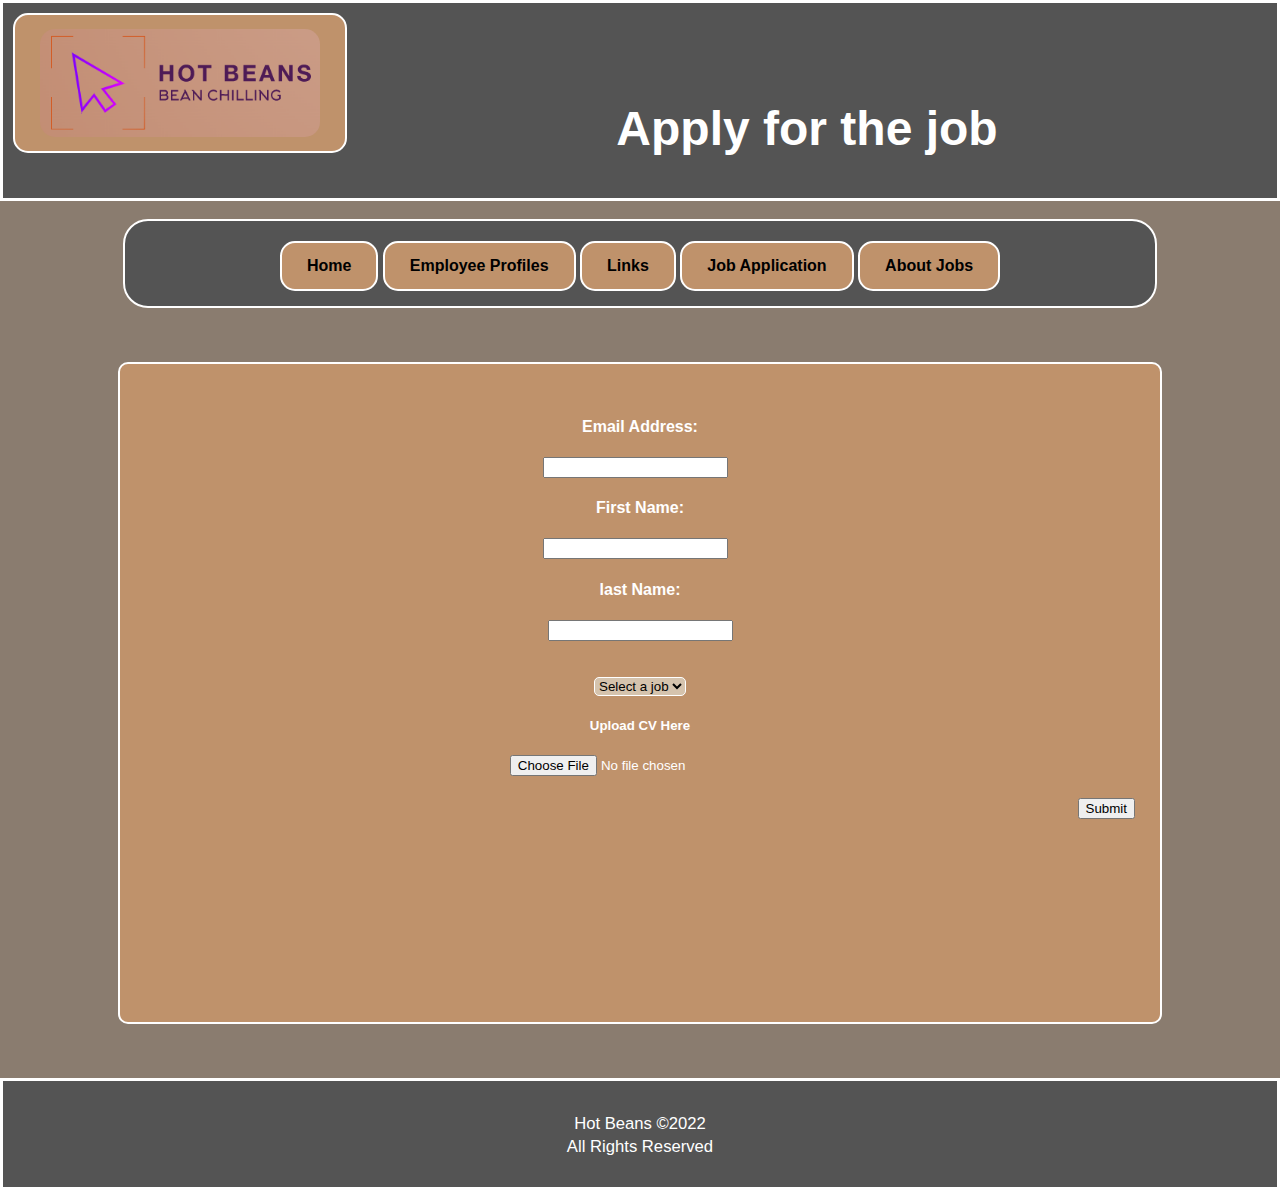
<file: apply.html>
<!DOCTYPE html>
<html>
<meta name="viewport" content="width=device-width, initial-scale=1.0">
<head>
<title>Application</title>

<link rel="stylesheet" type="text/css" href="css/style.css">




</head>
<body>
<header>
<a href="index.html" style="float: left;">
<img src="images/purple.PNG" style="float: left;" >
</a>
<br><br>

<h1>Apply for the job<h1>
</header>

<center>


<br>
<nav>
<a href="index.html">Home</a>
<a href="profiles.html">Employee Profiles</a>
<a href="courses.html">Links</a>
<a href="apply.html">Job Application</a>
<a href="jobs.html">About Jobs </a>
</nav>

</center>

<br><br><br>


<form>
&nbsp;
<center>
	<tr> <td> <h4>Email Address:<h4> </td> <td> <input type=”text”>  </td>
&nbsp;

	<tr> <td> <h4>First Name:<h4> </td> <td> <input type=”text” name=””> </td> 
&nbsp;

	<tr> <td> <h4>last Name:<h4> </td> <td> <input type=”text” name=””> </td>
	<br><br><br>
	<select>
	<option value="Select Job">Select a job</option>
	<option value="Front-End">Front-End</option>
	<option value="Back-End">Back-End</option>
	<option value="Full-Stack">Full-Stack</option>
	</select>
	<h5>Upload CV Here<h5>
	<input type="file">
&nbsp;

</center>

<button type="submit" onclick="alert('Submitted!')" style="float:right;">Submit </button>
&nbsp;

</form>
<br><br><br>




<!--
@media (max-width: 767px) {
  // Style for devices have width <= 767px; 
}
@media (max-width: 1023px) and (min-width: 768px) {
  // Style for devices have width >= 768px and <= 1023px;
}
@media (min-width: 1024px) {
  // Style for devices have width >= 1024px;
}
-->
<footer>
<p><small>Hot Beans ©2022 <br>
All Rights Reserved</small>
	
</footer>

<!--
<form action="index.html">
  <label for="fname">First name:</label><br>
  <input type="text" id="fname" name="fname" value="John"><br>
  <label for="lname">Last name:</label><br>
  <input type="text" id="lname" name="lname" value="Doe"><br><br>
  <input type="submit" value="Submit">
</form>

-->

</body>
</html>
</file>
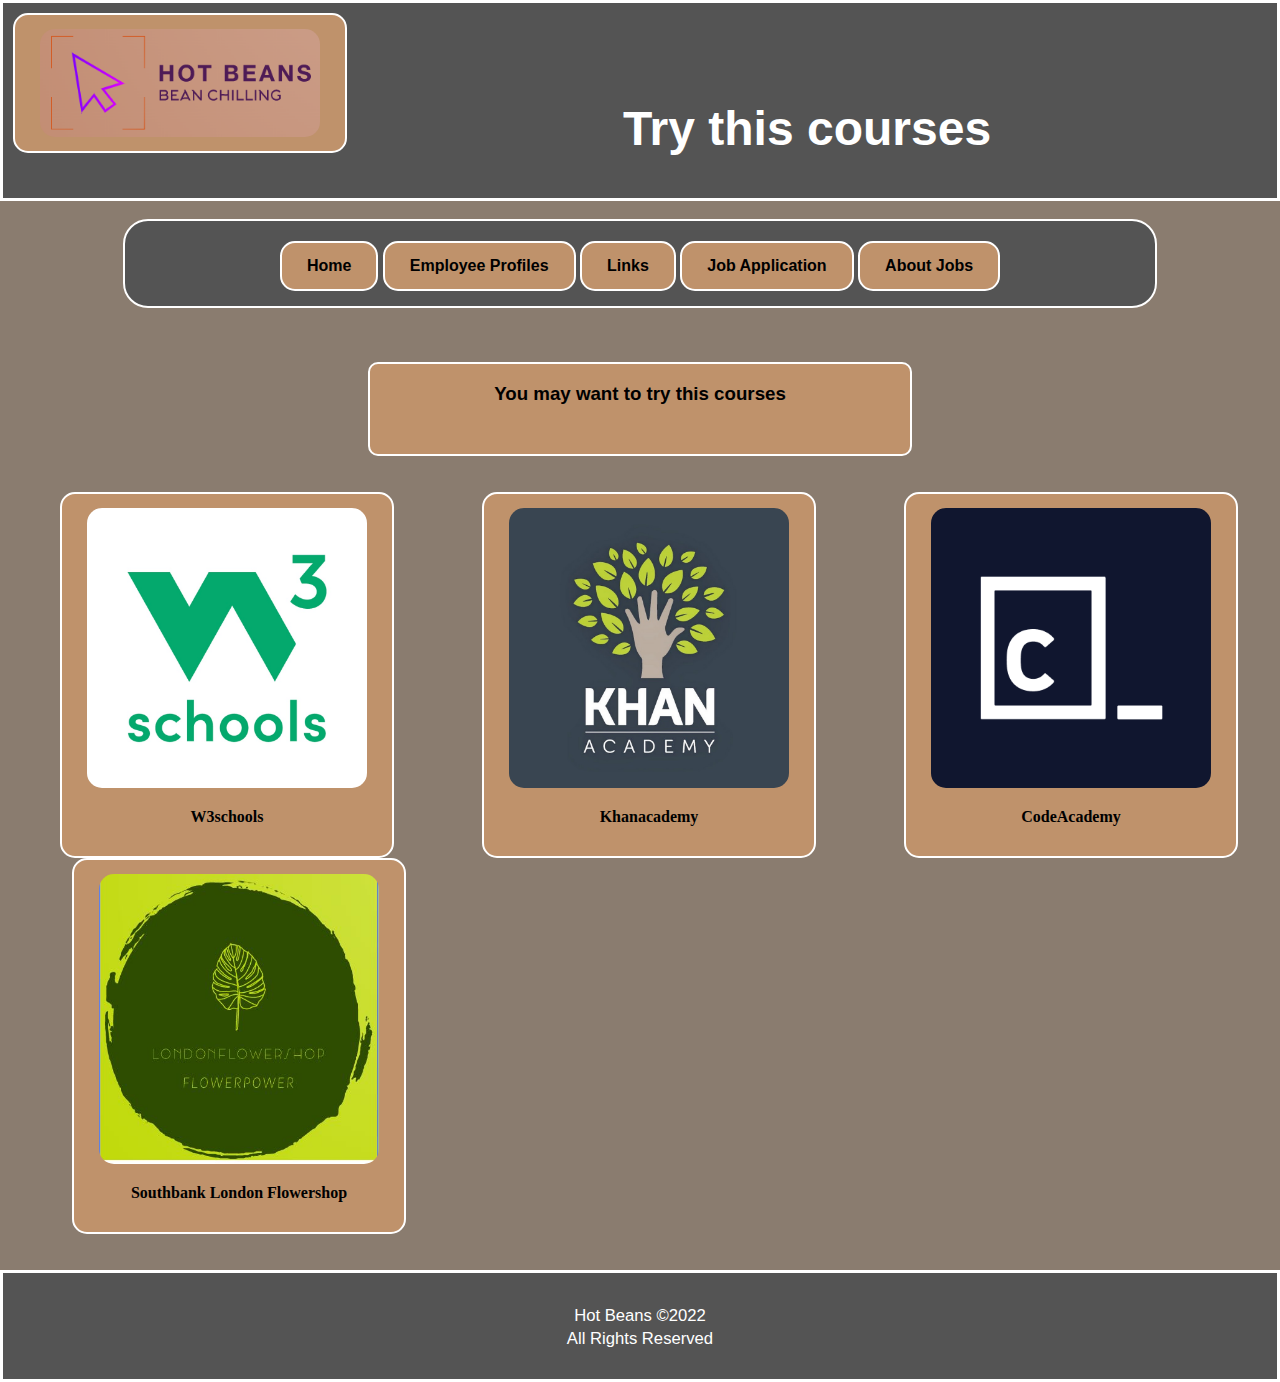
<file: courses.html>
<!DOCTYPE html>
<html>
<meta name="viewport" content="width=device-width, initial-scale=1.0">
<head>
<title>Application</title>
<link rel="stylesheet" type="text/css" href="css/style.css">




</head>
<body>

<header>
<a href="index.html" style="float: left;">
<img src="images/purple.PNG" style="float: left;">
</a>

<br><br>

<h1>Try this courses<h1>
</header>

<center>


<br>

<nav>
<a href="index.html">Home</a>
<a href="profiles.html">Employee Profiles</a>
<a href="courses.html">Links</a>
<a href="apply.html">Job Application</a>
<a href="jobs.html">About Jobs </a>
</nav>


</center>
<br><br><br>



<center>
<div class="bane">
	
	<h3>You may want to try this courses<h3>
	
</div>
</center>
<br>
	<br>&nbsp; &nbsp; &nbsp; &nbsp;&nbsp; &nbsp; &nbsp; &nbsp;
	<a href="https://www.w3schools.com/" target="blank">
	<img src="images/w3logo.jpg" alt="logo" style="float:auto;" width="auto" height="auto"><p>W3schools</p>
	</a>&nbsp; &nbsp; &nbsp; &nbsp;&nbsp; &nbsp; &nbsp; &nbsp;&nbsp; &nbsp; &nbsp; &nbsp;
	<a href="https://www.khanacademy.org/" target="blank">
	<img src="images/khan.jpg" alt="Khanacademy" style="float:auto;" width="auto" height="auto"><p>Khanacademy</p>
	</a>&nbsp; &nbsp; &nbsp; &nbsp;&nbsp; &nbsp; &nbsp; &nbsp;&nbsp; &nbsp; &nbsp; &nbsp;
	<a href="https://www.codecademy.com/" target="blank">
	<img src="images/code.png" alt="CodeAcademy" style="float:auto;" width="auto" height="auto"><p>CodeAcademy</p>
	</a>&nbsp; &nbsp; &nbsp; &nbsp;&nbsp; &nbsp; &nbsp; &nbsp;&nbsp; &nbsp; &nbsp; &nbsp;&nbsp; &nbsp; &nbsp; &nbsp;
	<a href="https://www.instagram.com/phlowerist/" target="blank">
	<img src="images/plowera.JPG" alt="plowera"  style="float:auto;" width="290" height="290"><p>Southbank London Flowershop</p>
	</a>&nbsp; &nbsp; &nbsp; &nbsp;&nbsp; &nbsp; &nbsp; &nbsp;&nbsp; &nbsp; 

<br><br><br>
<footer>

<p><small>Hot Beans ©2022 <br>
All Rights Reserved</small>

</footer>




<!--
<form action="index.html">
  <label for="fname">First name:</label><br>
  <input type="text" id="fname" name="fname" value="John"><br>
  <label for="lname">Last name:</label><br>
  <input type="text" id="lname" name="lname" value="Doe"><br><br>
  <input type="submit" value="Submit">
</form>

-->

</body>
</html>
</file>
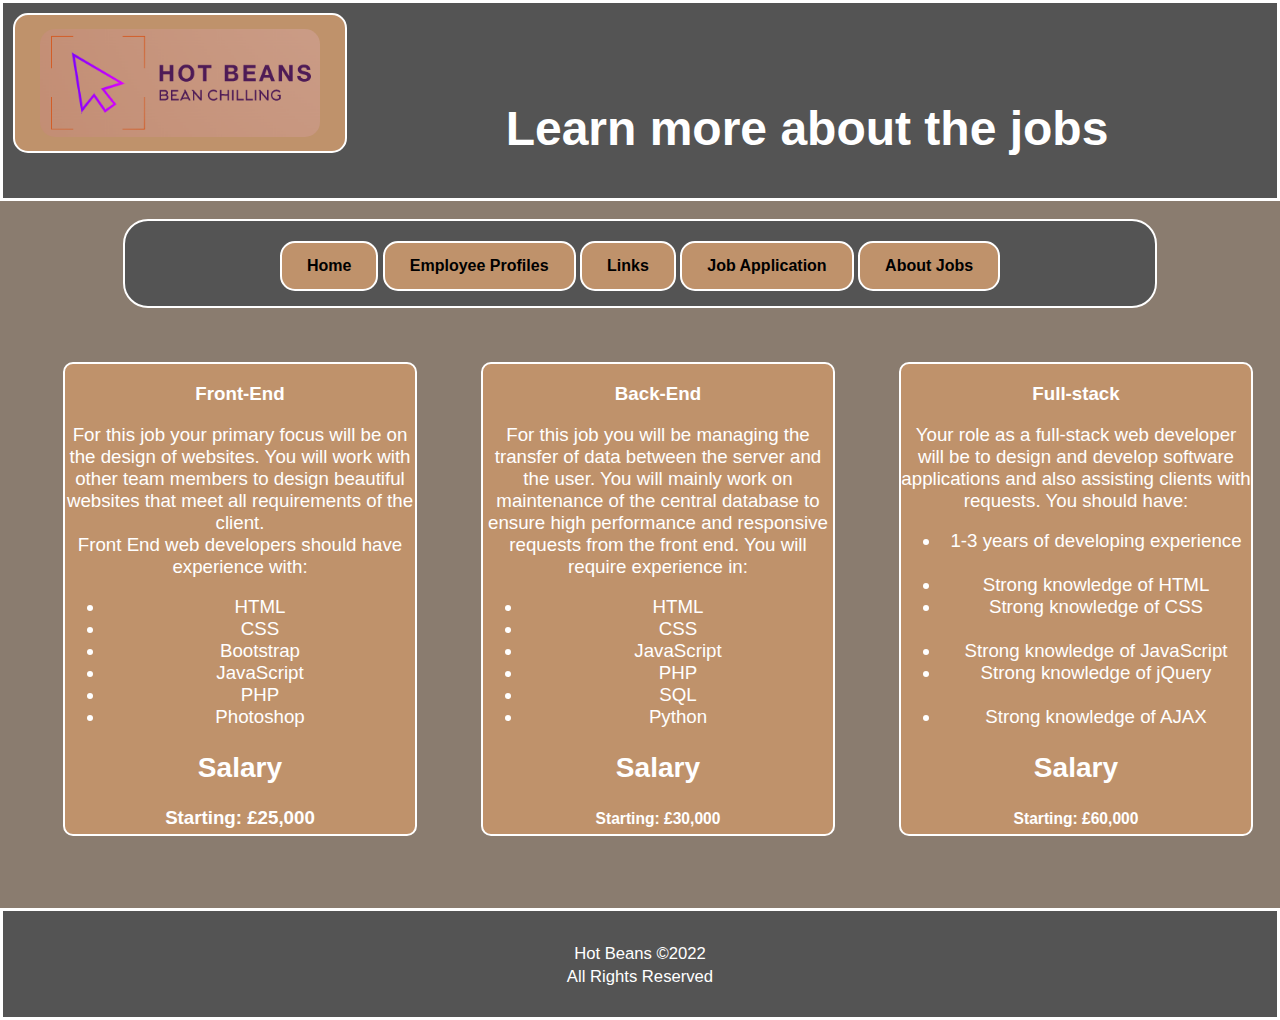
<file: jobs.html>
<!DOCTYPE html>
<html>
<meta name="viewport" content="width=device-width, initial-scale=1.0">
<head>
<title>Application</title>

<link rel="stylesheet" type="text/css" href="css/style.css">




</head>
<body>

<header>
<a href="index.html"  style="float: left;">
<img src="images/purple.PNG" style="float: left;" >
</a>
<br><br>
<h1>Learn more about the jobs<h1>
</header>

<center>


<br>

<nav>
<a href="index.html">Home</a>
<a href="profiles.html">Employee Profiles</a>
<a href="courses.html">Links</a>
<a href="apply.html">Job Application</a>
<a href="jobs.html">About Jobs </a>
</nav>


</center>
<br>
<br>
<br>
<center>
&nbsp; &nbsp; &nbsp; &nbsp;&nbsp; &nbsp; &nbsp; &nbsp;
<div class="block2">
<h3>Front-End<h3><span class="notbold">
<normal><p>For this job your primary focus will be on the design of websites. You will work with other team members to design beautiful websites that meet all requirements of the client.<br> 
    Front End web developers should have experience with:</p>
    <ul>
    <li>HTML</li>
    
    <li>CSS</li>
    
    <li>Bootstrap</li>
    
    <li>JavaScript</li>
    
    <li>PHP</li>
    
    <li>Photoshop</li>
          </ul>

<h2>Salary</h2><span class="notbold">

 <p><strong>Starting: £25,000</strong></small></p>
</span> 
</div>
&nbsp; &nbsp; &nbsp; &nbsp;&nbsp; &nbsp; &nbsp; &nbsp;
<div class="block2">
<h3>Back-End<h3><span class="notbold">
          <p>For this job you will be managing the transfer of data between the server and the user. You will mainly work on maintenance of the central database to ensure high performance and responsive requests from the front end.  You will require experience in:</p> 
<ul>
<li>HTML</li>
<li>CSS </li>
<li>JavaScript </li>
<li>PHP </li>
<li>SQL </li>
    <li>Python</li>
          </ul>

<h2>Salary</h2><class="notbold">
          <p><small><strong>Starting: £30,000</strong></small></p>
	</div>
</span>
</div>

&nbsp; &nbsp; &nbsp; &nbsp;&nbsp; &nbsp; &nbsp; &nbsp;
<div class="block2">
<h3>Full-stack<h3><span class="notbold">
          <p>Your role as a full-stack web developer will be to design and develop software applications and also assisting clients with requests. You should have: <br>
          </p>
		  <ul>
        <li>  1-3 years of developing experience</li>
		&nbsp;
         <li> Strong knowledge of HTML</li>
		 
         <li> Strong knowledge of CSS</li>
		 &nbsp;
         <li> Strong knowledge of JavaScript</li>
		 
          <li>Strong knowledge of jQuery</li>
		  &nbsp;
          <li>Strong knowledge of AJAX</li>
		  
          </ul>

<h2>Salary</h2><span class="notbold">
<p><small><strong>Starting: £60,000</strong></small></p>
</span>
</div>
&nbsp; &nbsp; &nbsp; &nbsp;&nbsp; &nbsp; &nbsp; &nbsp;
</center>
<br><br><br>

<footer>

<p><small>Hot Beans ©2022 <br>
All Rights Reserved</small>

</footer>
<!--
<form action="index.html">
  <label for="fname">First name:</label><br>
  <input type="text" id="fname" name="fname" value="John"><br>
  <label for="lname">Last name:</label><br>
  <input type="text" id="lname" name="lname" value="Doe"><br><br>
  <input type="submit" value="Submit">
</form>

-->

</body>
</html>
</file>
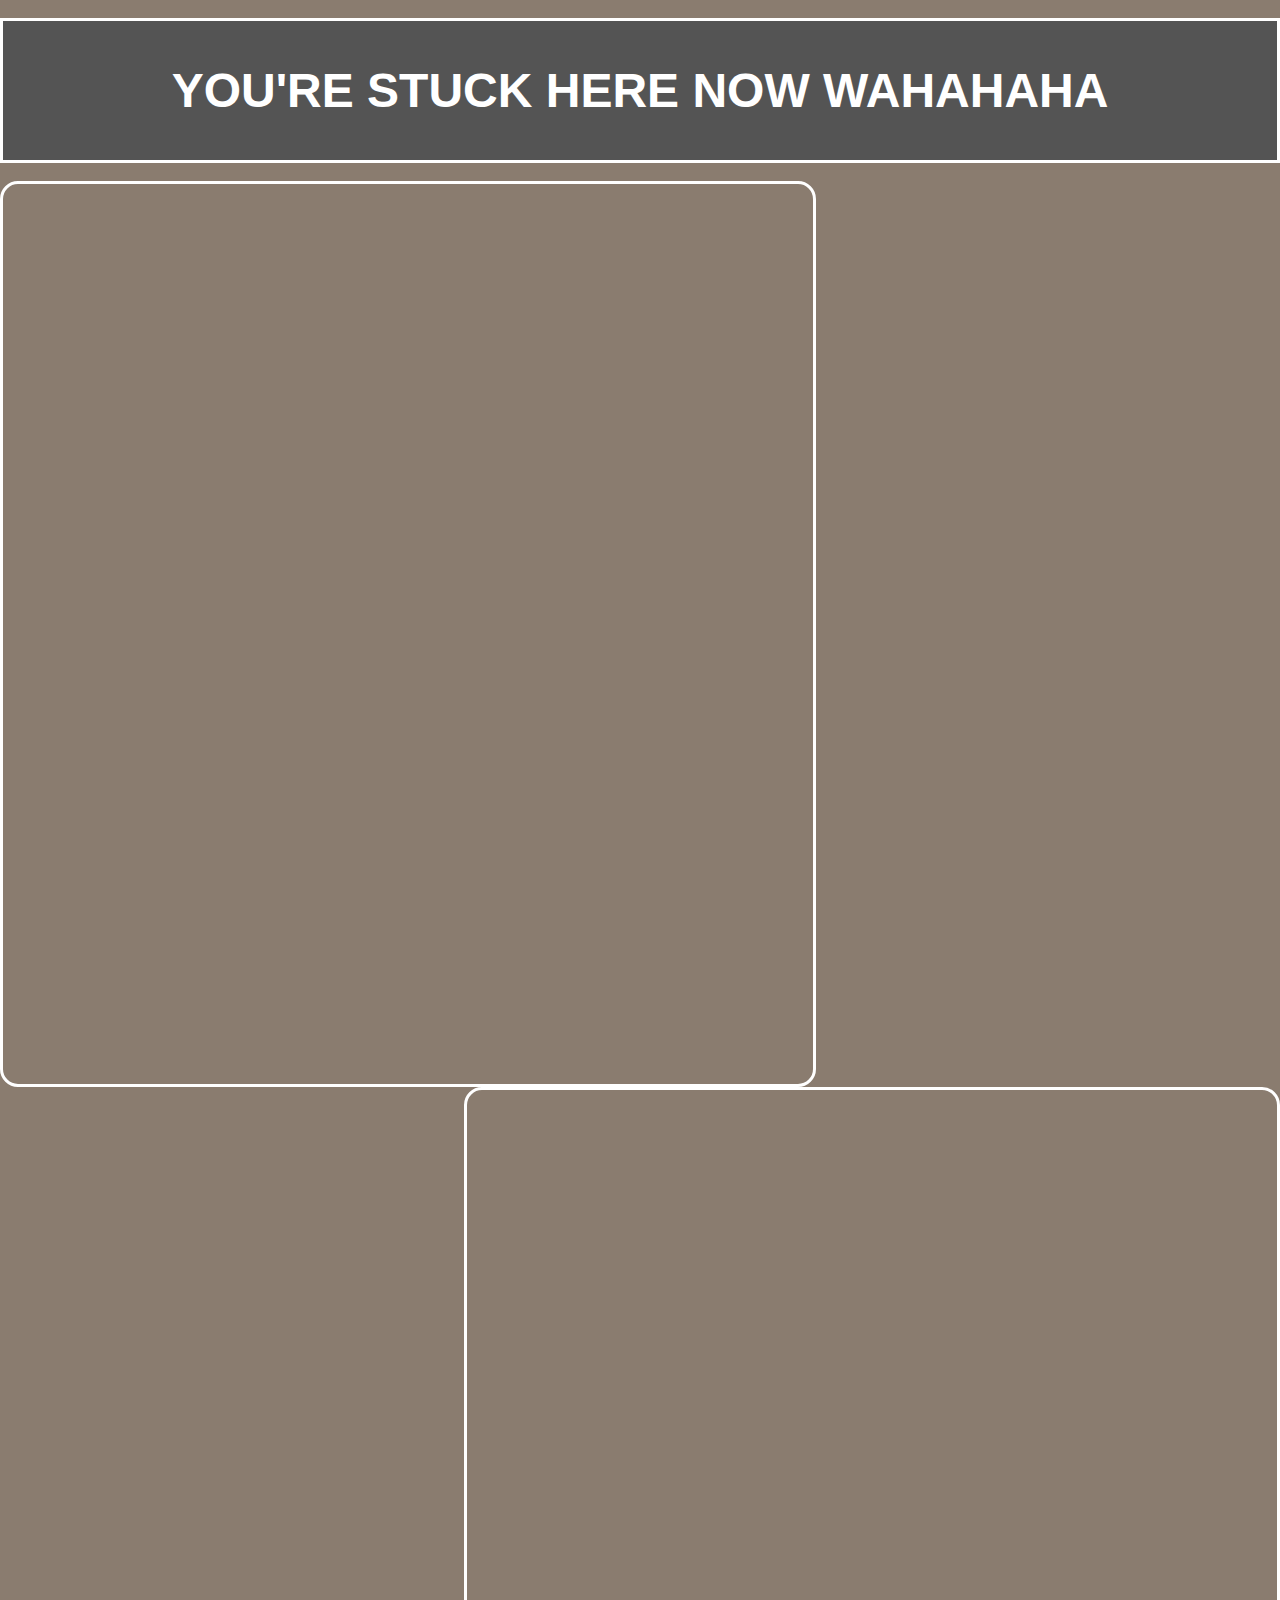
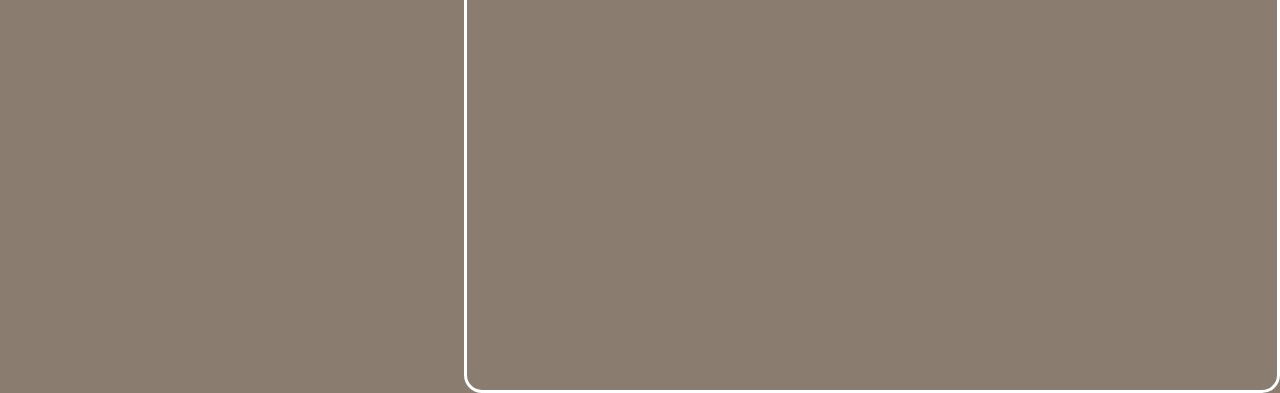
<file: WasteTime.html>
<!DOCTYPE html>
<html>
<head>
<title>Application</title>

<link rel="stylesheet" type="text/css" href="css/style.css">




</head>
<body>
<br>

<header>
<h1>YOU'RE STUCK HERE NOW WAHAHAHA<h1>
</header>
<center>


<br>

</head>
<body>
	
	
<div class = "img1" style="float: left;">
</div>
<div class = "img1" style="float: right;">
<br>
<br>
<br>
<br>
<br>


<!--
<form action="index.html">
  <label for="fname">First name:</label><br>
  <input type="text" id="fname" name="fname" value="John"><br>
  <label for="lname">Last name:</label><br>
  <input type="text" id="lname" name="lname" value="Doe"><br><br>
  <input type="submit" value="Submit">
</form>

-->

</body>
</html>
</file>
<file: css/style.css>
/* For the navigation bar*/
a:link, a:visited {
  background-color: #bf926b;
  color: black;
  font-weight:bold;	
  padding: 14px 25px;
  text-align: center;
  text-decoration: none;
  display: inline-block;
  border-radius: 15px;
  border: 2px solid white;
}


a:hover, a:active {
  background-color: #d5c3ad;
    border-radius: 15px;
	 border: 2px solid white;
  
}


/* everything that goes in body takes the following properties and attributes*/
body{
    background-color: #8a7c6f;
    
    color:black;
    
    height: 100vh;
    padding:0;
    margin:0;
	
}

.img1 {
	background-image: url('https://c.tenor.com/EAnd0WMUNscAAAAC/thanos.gif');
    background-size: cover;
    
    
	border: 3px solid white;
	border-radius:2vh;
    height: 100vh;
	width: 90vh;
    padding:0;
    margin:auto;

}

	

img {
	border-radius: 15px;	
	border: 2px none;
	width: 280px;
	left: -10px;
	top: -10px;
	z-index:-1;
}



.insideBody {
	font-family: Arial, Helvetica, sans-serif;
	
	color: white;
	padding: 14px 25px;
	
border-radius: 10px;
	 border: 2px solid white;
	 background-color: #bf926b;
	 max-width:	990px;
	 height: 90vh;
	 margin: auto;
	 
}
.insidebody2 {
	font-family: Arial, Helvetica, sans-serif;
	
	color: white;
	padding: 14px 25px;
	flex-basis: 100px;
border-radius: 10px;
	 border: 2px solid white;
	 background-color: #bf926b;
	 max-width:100vh;
	 height: 50vh;
	 margin: auto;
	
}
.Heading{
	font-family: Arial, Helvetica, sans-serif;
	
	color: white;
	padding: 14px 25px;
	
border-radius: 10px;
	 border: 2px solid white;
	 background-color: #bf926b;
	 max-width:	990px;
	 height: 50vh;
	 margin: auto;
	

}


.block2 {
font-family: Arial, Helvetica, sans-serif;
  display: inline-block;
  width: 350px;
  height: 470px;
  color:white;
  background-color: #bf926b;
  border-radius: 10px;
  border:2px solid white;
  text-align:center;
}	

.bane{
font-family: Arial, Helvetica, sans-serif;
  display: inline-block;
  width: 60vh;
  height: 10vh;
  background-color: #bf926b;
  border-radius: 10px;
  text-align:center;
  border:2px solid white;
}

.block {
font-family: Arial, Helvetica, sans-serif;
  display: inline-block;
  width: 300px;
  height: 650px;
  background-color: #bf926b;
  border-radius: 10px;
}

.container {
  text-align: center;
}
.container2 {
	text-align:center;
	display:flex;
}

.block img {
 width: 250px;
 height: 300px;
}

.box img1 {
	width: auto;
	height:auto;
}
.box {
  font-family: Arial, Helvetica, sans-serif;
  display: inline-block;
  width: auto;
  height: 678px;
  background-color: #bf926b;
  border-radius: 10px;
  border:																																 2px solid white;
}
.column {
  float: left;
  width: 35%;
  padding: 5px;
}

/* Clearfix (clear floats) */
.row::after {
  content: "";
  clear: both;
  display: table;
}

.insidebody {
	font-family: Arial, Helvetica, sans-serif;
	
	color: black;
	padding: 14px 25px;
	background-color: #bf926b;
	border-radius: 5px;
	border: 2px solid white;
	max-width: 2000px;
	height: 120vh;
	margin: auto;
	 
}

h1{
	font-weight:bold;
}

h2{
	font-weight:bold;
}

h3{
	font-weight:bold;
}

h4{
	font-weight:bold;
}

h5{
	font-weight:bold;
}

h6{
	font-weight:bold;
}

.notbold {
	font-weight:normal;
}

form{
	font-family: Arial, Helvetica, sans-serif;
	
	color: white;
	padding: 14px 25px;
	
	border-radius: 10px;
	border: 2px solid white;
	background-color: #bf926b;
	max-width:	990px;
	height: 70vh;
	margin: auto;
	 
	 
	
}

select {
	font-family: Arial, Helvetica, sans-serif;
	color: black;
	padding: 1px, 2px;
	border-radius:5px;
	border: 1px solid white;
	background-color: #d5c3ad;
}	
	

nav {
	font-family: Arial, Helvetica, sans-serif;
	width:110vh;
	height:5vh;
	background-color: #545454;
	padding:20px;
	border:2px solid white;
	border-radius: 25px;
}

aside {
font-family: Arial, Helvetica, sans-serif;
  

}	

section{
	font-family: Arial, Helvetica, sans-serif;
	
	color: white;
	padding: 14px 25px;
	
	border-radius: 10px;
	 border: 2px solid white;
	 background-color: #bf926b;
	 max-width:	750px;
	 height: 25vh;
	 margin: auto;
	
}
article{
	font-family: Arial, Helvetica, sans-serif;
	
	color: white;
	padding: 14px 25px;
	
	border-radius: 10px;
	 border: 2px solid white;
	 background-color: #bf926b;
	 max-width:	750px;
	 height: 25vh;
	 margin: auto;

}
header {
font-family: Arial, Helvetica, sans-serif;
  background-color: #545454;
  padding: 10px;
  text-align: center;
  font-size: 24px;
  color: white;
  border:solid white;
  position:flex;
}


footer{
	font-family: Arial, Helvetica, sans-serif;
	background-color: #545454;
	padding: 10px;
	text-align: center;
	font-size: 20px;
	color: white;  
	border:solid white;     
	position:flex;
}
</file>
